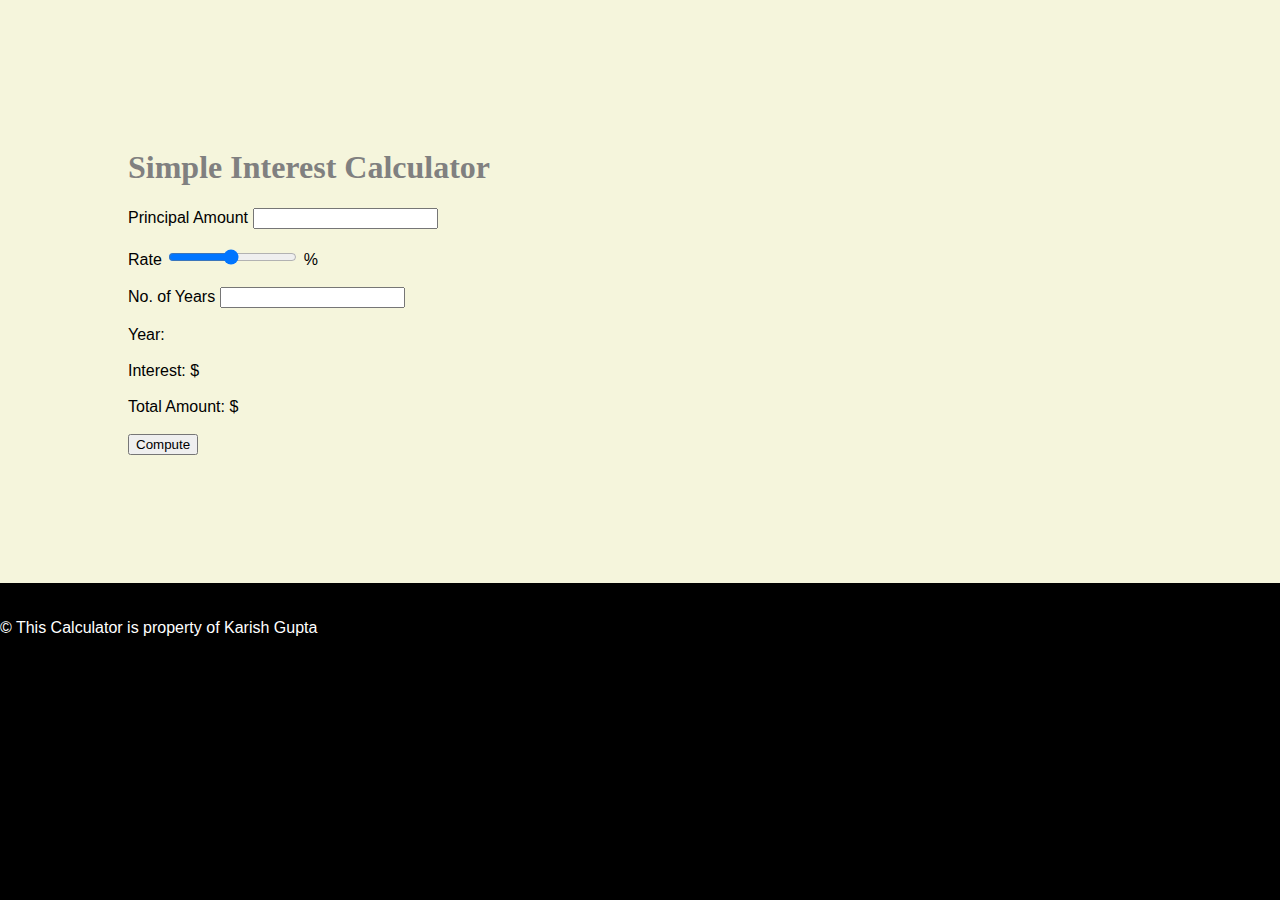
<file: InterestCalculator/index.html>
<!DOCTYPE html>

<html>
    <head>
        <title>Simple Interest Calculator</title>
        <script src="script.js"></script>
        <link rel="stylesheet" href="style.css">
    </head>

    <body>
        <div class="maindiv">
            <h1>Simple Interest Calculator</h1>

            <label for="principal">Principal Amount</label>
            <input type="number"  id="principal">  <br><br>

            <label for="rate">Rate</label>
            <input type="range"  id="rate" min="1" max="20" value="10.25" step="0.25" onchange="updateRate()">  
            <span id="rate_val"></span>%   <br><br>
        
            <label for="years">No. of Years</label>
            <input type="number"  id="years" list="all_years">  
            <datalist id="all_years">
                <option value="1">1</option>
                <option value="2">2</option>
                <option value="3">3</option>
                <option value="4">4</option>
                <option value="5">5</option>
                <option value="6">6</option>
                <option value="7">7</option>
                <option value="8">8</option>
                <option value="9">9</option>
                <option value="10">10</option>
            </datalist> <br><br>
            
            <label for="future_year">Year: </label>
            <span id="future_year"></span>  <br> <br>

            <label for="result">Interest: $</label>
            <span id="result"></span>  <br> <br>

            <label for="result2">Total Amount: $</label>
            <span id="result2"></span>  <br> <br>

            <button onclick="validate()">Compute</button>
        </div>
        <br> <br>

        <footer>
            &#169; This Calculator is property of Karish Gupta
        </footer>
    </body>
</html>
</file>
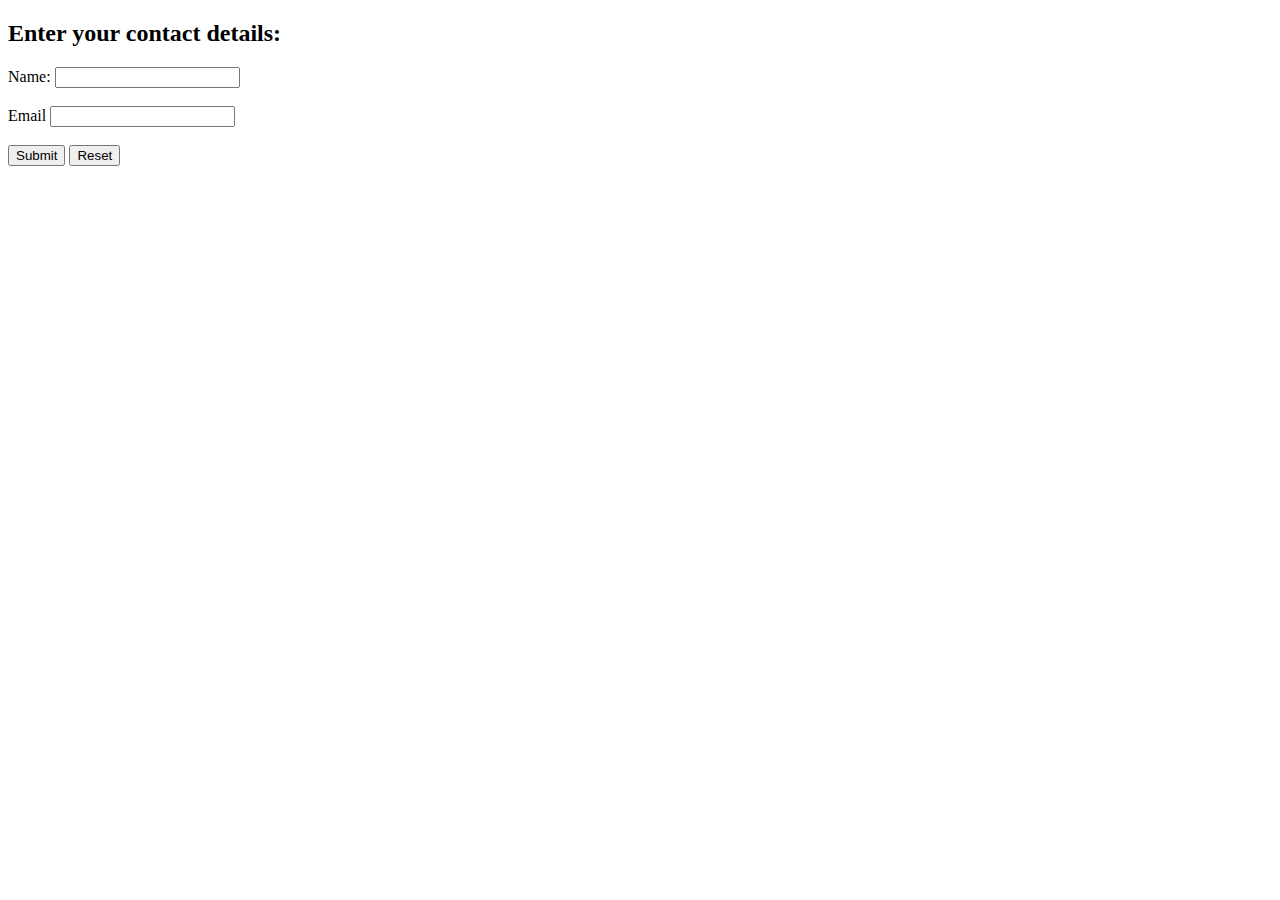
<file: form_validation.html>
<!DOCTYPE html>

<html>
    <head>
        <title>Contact Details</title>

        <script type="application/javascript">
            
            // Check if any data has been entered
            function checkdata() { 
                var username = document.getElementById("name");
                var email = document.getElementById("email");

                if ((username.value == "") && (email.value == "")) { 
                    alert("Nothing has been entered");
                    return false;
                }
                if (username.value == "") { 
                    alert("Please enter the name");
                    return false;
                }
                if (email.value == "") { 
                    alert("Please enter the email");
                    return false;
                }
                
                return true;
                
            }

        </script>

    </head>

    <body>
        <h2>Enter your contact details:</h2>

        <form id="form1" onsubmit="return checkdata()">

            <label for="name">Name:</label>
            <input type="text" id="name" name="name">
            <br><br>

            <label for="email">Email</label>
            <input type="text" id="email" name="email">
            <br><br>

            <input type="submit" value="Submit">
            <input type="reset" value="Reset">

        </form>
    </body>
</html>
</file>
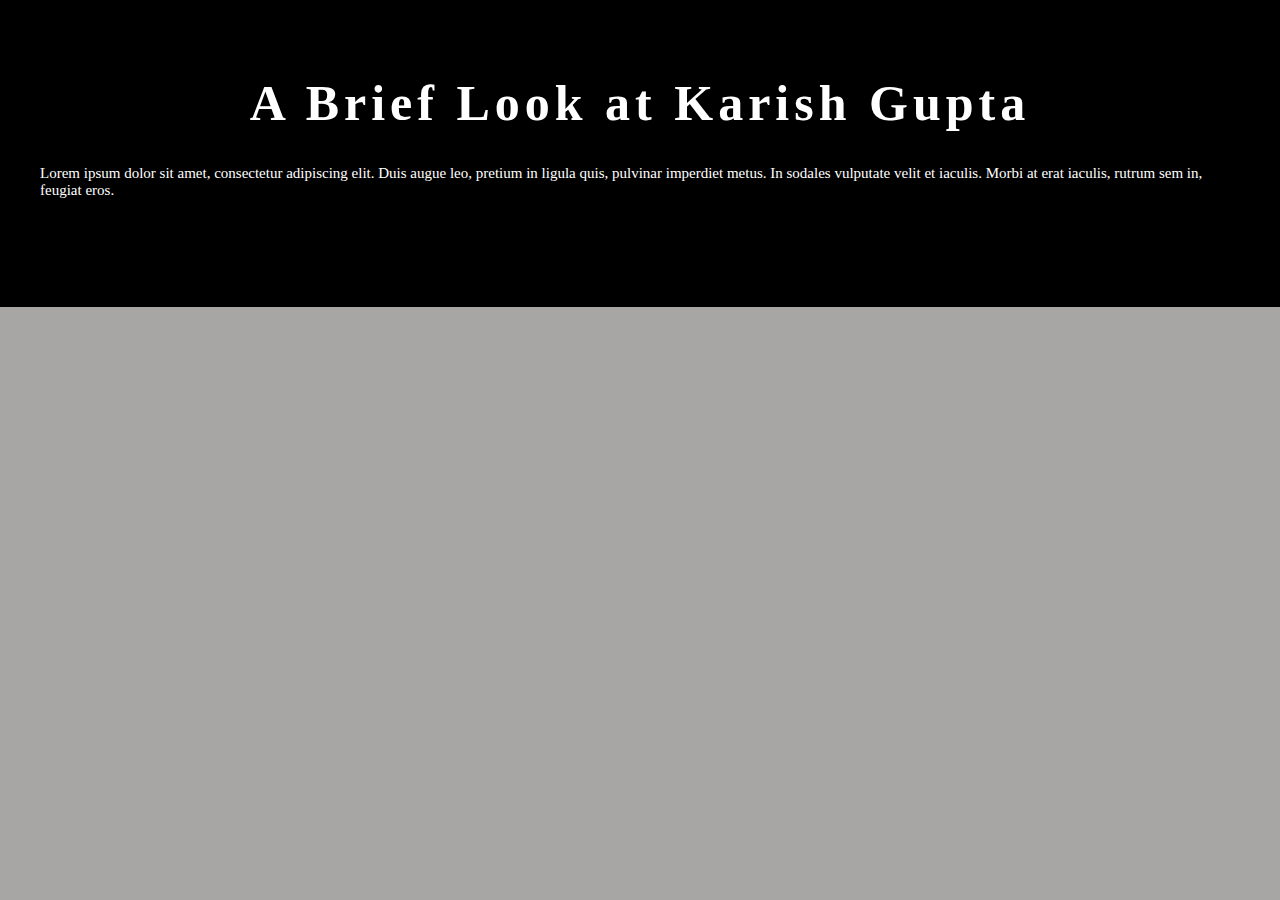
<file: KarishGuptaWebsite/KarishWebsite.html>
<!DOCTYPE html>
<html>
    <head>
        <link rel="stylesheet" href="style.css">
        <title>A Brief Look at Karish Gupta</title>
        <meta charset = "UTF-8">
        <meta name="keywords" content="Karish, Gupta">
        <meta name="author" content="Karish Gupta">
        <meta name="viewport" content="width=device-width, initial-scale=1.0">    
    </head>

    <body>
        <div class="banner" style="background-color: black; padding: 40px">
            <article class="img-info">
                <h1 class="title-head">A Brief Look at Karish Gupta</h1>
                <p class="subhead">
                    Lorem ipsum dolor sit amet, consectetur adipiscing elit. Duis augue leo, pretium in ligula quis, pulvinar imperdiet metus. In sodales vulputate velit et iaculis. Morbi at erat iaculis, rutrum sem in, feugiat eros.</p> 
                    
                <p>sagittis feugiat diam, vel molestie dui dictum accumsan. Ut id elit ut urna cursus molestie eget ut diam. Aliquam et augue arcu. Aliquam ut luctus tortor. Sed rhoncus hendrerit massa, in consequat elit posuere nec. Quisque commodo dolor dui, ut elementum odio bibendum in.</p>

            </article>
        </div>

    </body>


</html>
</file>
<file: InterestCalculator/style.css>
body {
    background-color:black;
    font-family: Arial, Helvetica, sans-serif;
    color: white; 
    padding: 0;
    margin: 0;
}
h1{
    color:grey;
    font-family: verdana;
}

.maindiv { 
    background-color: beige;
    color: black;
    width: 100%;
    padding:10%;
}
</file>
<file: KarishGuptaWebsite/style.css>
body {
    background-color: rgb(168, 165, 165);
    margin: 0;
    padding: 0;
    text-align: left;
    font-size: 100%;
    font-family: "Times New Roman", Times, serif, sans-serif;
  }
  
  .title-head {
    font-size: 50px;
    color: white;
    text-align: center;
    letter-spacing: 5px;
  }
  
  .subhead {
    font-size: 15px;
    color: white;
    text-align: left;

  }
</file>
